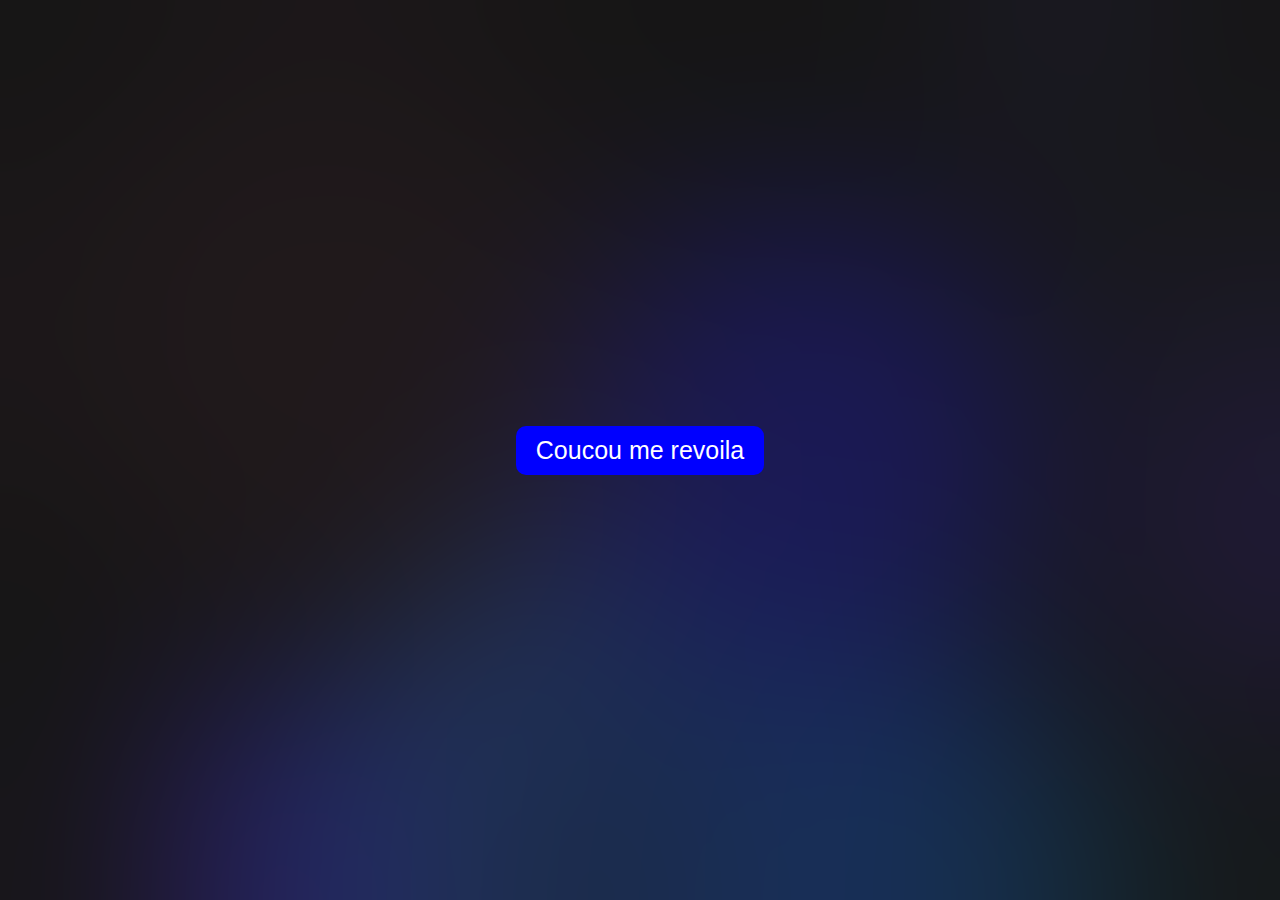
<file: etape2.html>
<!DOCTYPE html>
<html lang="en">
<head>
<meta charset="UTF-8">
<meta name="viewport" content="width=device-width, initial-scale=1.0">
<title>Page web - 2</title>
<style>
    body, html {
        margin: 0;
        padding: 0;
        height: 100%;
        overflow: hidden;
        background-color: rgb(22, 21, 21);
    }
    .container {
        width: 100%;
        height: 100%;
        position: relative;
        overflow: hidden;
    }
    .particle {
        position: absolute;
        border-radius: 50%;
        pointer-events: none;
        transition: opacity 4s, transform 4s;
        animation: particle 5s;
    }
    @keyframes particle {
        0% {
            opacity: 0;
            transform: scale(0);
        }
    }
    .page {
        width: 100%;
        height: 100%;
        top: 0;
        position: fixed;
        display: flex;
        justify-content: center;
        align-items: center;
        backdrop-filter: blur(100px);
        background-color: rgba(22, 21, 21, 0.5);
    }
    * {
        color: white;
        font-size: 25px;
    }
</style>
</head>
<body>
<div class="container"></div>
<div class="page">
    <button onclick id="clickCounter" style="background-color: blue;border-radius: 10px;border: none;padding: 10px 20px;"></button>
</div>

<script>
document.addEventListener("DOMContentLoaded", function () {
    const container = document.querySelector(".container");

    function typeWriter(txt, speed, i = 0) {
        if (i == 0) {
            document.getElementById("clickCounter").innerHTML = '';
        }
        if (i < txt.length) {
            if (txt.charAt(i) === "*") {
                document.getElementById("clickCounter").innerHTML += "<br>";
            }else if (txt.charAt(i) === "%") {
                document.getElementById("clickCounter").innerHTML += "<a target='_BLANK' href='https://www.google.fr/search?q=argument+dans+une+adresse+web'>https://www.google.fr/search?q=argument+dans+une+adresse+web</a>";
            } else {
                document.getElementById("clickCounter").innerHTML += txt.charAt(i);
            }
            i++;
            setTimeout(typeWriter, speed, txt, speed, i);
        }
    }


    const createParticle = () => {
        const particle = document.createElement("div");
        particle.className = "particle";
        container.appendChild(particle);

        const size = Math.random() * 500 + 100; // Taille aléatoire
        particle.style.width = `${size}px`;
        particle.style.height = `${size}px`;

        const x = Math.random() * window.innerWidth;
        const y = Math.random() * window.innerHeight;
        particle.style.left = `${x}px`;
        particle.style.top = `${y}px`;

        const r = Math.floor(Math.random() * 100); // Composante rouge
        const g = Math.floor(Math.random() * 100); // Composante verte
        const b = Math.floor(Math.random() * 255); // Composante bleue
        const a = Math.random();

        particle.style.backgroundColor = `rgba(${r},${g},${b},${a})`; // Couleur aléatoire avec transparence

        // Définir une durée de vie aléatoire pour chaque particule
        const lifeSpan = Math.random() * 10000 + 5000; // Durée de vie
        setTimeout(() => {
            particle.style.opacity = 0;
            particle.style.transform = "scale(0)";
            setTimeout(() => {
                container.removeChild(particle);
                createParticle(); // Créer une nouvelle particule pour remplacer celle qui a disparu
            }, 5000); // Attendez que l'animation de disparition soit terminée avant de créer une nouvelle particule
        }, lifeSpan);
    };

    const numberOfParticles = 20; // Nombre de particules à afficher
    for (let i = 0; i < numberOfParticles; i++) {
        createParticle();
    }

    var urlParams = new URLSearchParams(window.location.search);
    say = urlParams.get('say');
    ask = urlParams.get('ask');

    if (ask){
        ask = ask.toLowerCase();
        if (ask == '?'){
            typeWriter('1 - ?*2 - nextStep*3 - whereIsBrian*4 - howAreYou*4 - NGGYU', 50)
        }else if (ask == 'nextstep'){
            typeWriter("Pense bien à regarder sous tes pieds", 50)
        }else if (ask == 'whereisbrian'){
            typeWriter("Brian is in the kitchen", 50)
        }else if (ask == 'howareyou'){
            typeWriter("Bien merci, c'est gentil de me poser la question :)", 50)
            setTimeout(typeWriter, 3000, 'Pour te remercier je vais t\'aider un peu', 50)
            setTimeout(typeWriter, 7000, 'Erruel nu\'uq tse\'n niart ud évirra\'l', 50)
        }else if (ask == 'nggyu'){
            document.location.href = 'https://www.youtube.com/watch?v=dQw4w9WgXcQ';
        }else {
            typeWriter("'"+ask+"' n'est pas une question valide", 30)
            setTimeout(typeWriter, 3000, 'Je peux te proposer des question avec la question \'?\'', 50)
        }
    }else if (say){
        say = say.toLowerCase();
        if (say == 'bonjour'){
            typeWriter('Ah, je préfère ça', 50)
            setTimeout(typeWriter, 3000, 'Plutôt que parler tu peux me questionner', 50)
            setTimeout(typeWriter, 5500, 'Mais attention, je ne peux pas répondre à n\'importe quel question', 50)
            setTimeout(typeWriter, 9000, 'Tu peux tenter en remplacant \'say\' par \'ask\'', 50)
        }else {
            typeWriter("'"+say+"' n'est pas valide", 30)
        }
    }else {
        typeWriter('Coucou me revoila, le bouton qui t\'a énervé', 50)
        setTimeout(typeWriter, 3500, 'Quelle impolitesse', 50)
        setTimeout(typeWriter, 6500, 'Tu ne dis même pas bonjour', 50)
        setTimeout(typeWriter, 9500, 'Rajoute l\'argument \'say\' avec comme valeur \'boujour\' à la fin de l\'adresse web*Aide: %', 50)
    }
});
</script>
</body>
</html>
</file>
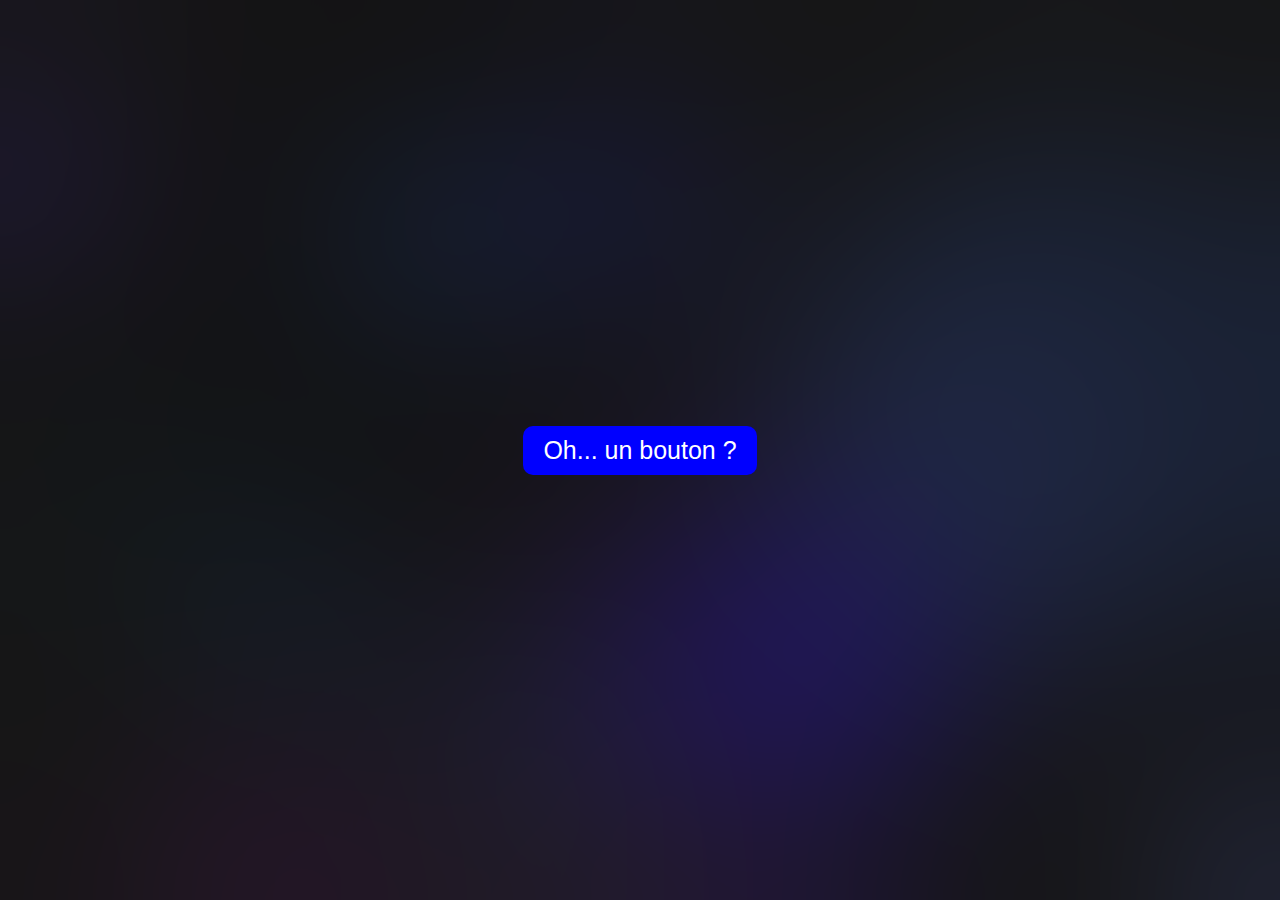
<file: xv92azerty.html>
<!DOCTYPE html>
<html lang="en">
<head>
<meta charset="UTF-8">
<meta name="viewport" content="width=device-width, initial-scale=1.0">
<title>Page web - 1</title>
<style>
    body, html {
        margin: 0;
        padding: 0;
        height: 100%;
        overflow: hidden;
        background-color: rgb(22, 21, 21);
    }
    .container {
        width: 100%;
        height: 100%;
        position: relative;
        overflow: hidden;
    }
    .particle {
        position: absolute;
        border-radius: 50%;
        pointer-events: none;
        transition: opacity 4s, transform 4s;
        animation: particle 5s;
    }
    @keyframes particle {
        0% {
            opacity: 0;
            transform: scale(0);
        }
    }
    .page {
        width: 100%;
        height: 100%;
        top: 0;
        position: fixed;
        display: flex;
        justify-content: center;
        align-items: center;
        backdrop-filter: blur(100px);
        background-color: rgba(22, 21, 21, 0.5);
    }
    * {
        color: white;
        font-size: 25px;
        -moz-user-select: none; /* Firefox */
        -webkit-user-select: none; /* Chrome, Safari, Opéra depuis la version 15 */
        -ms-user-select: none; /* Internet explorer depuis la version 10 et Edge */
        user-select: none; /* Propriété standard */
    }
</style>
</head>
<body>
<div class="container"></div>
<div class="page">
    <div id="txt" style="display: none;">x: <span style="background-color: blue;padding: 0 5px;border-radius: 5px;">11100001</span>&nbsp;&nbsp;&nbsp;&nbsp;&nbsp;&nbsp;&nbsp;&nbsp;y: <span style="background-color: blue;padding: 0 5px;border-radius: 5px;">-11101000</span></div>
    <button onclick id="showButton" style="background-color: blue;border-radius: 10px;border: none;padding: 10px 20px;"><span id="clickCounter">Oh... un bouton ?</span></button>
</div>

<script>
document.addEventListener("DOMContentLoaded", function () {
    const container = document.querySelector(".container");
    const maxClick = 201;
    let alertCount = 50;
    let clickCount = 0;

    function typeWriter(txt, speed, i=0) {
        if (i==0) {
            document.getElementById("clickCounter").textContent = '';
        }
        if (i < txt.length) {
            document.getElementById("clickCounter").textContent += txt.charAt(i);
            i++;
            setTimeout(typeWriter, speed, txt, speed, i);
        }
    }

    function endButton() {
        document.getElementById("showButton").style.display = "none";
        document.getElementById("txt").style.display = "block";
        setTimeout(alert, 30000, 'Si jamais tu le vois pas: c\'est du binaire')
        setTimeout(alert, 300000, 'Bon, ca fait cinq minutes que tu galère, je te file les coordonnées de y: -232')
    }

    function addLinkAttr() {
        document.getElementById("showButton").setAttribute('link', 1)
    }

    document.getElementById("showButton").addEventListener("click", function() {
        if (maxClick-clickCount>1){
            if (clickCount == 0){
                alert('Tu vas vite comprendre ce que tu dois faire ;)')
            }
            clickCount++;
            document.getElementById("clickCounter").textContent = maxClick - clickCount;
            if (maxClick - clickCount <= 10){
                alert('Tu y est presque, plus que '+(maxClick-clickCount)+' cliques')
            }
            if (maxClick - clickCount <= 9 && maxClick - clickCount >= 3){
                alert('Petit message pour t\'encourager')
            }
            if (maxClick - clickCount == 5){
                alert('Tu y est vraiment bientôt')
            }
            if (maxClick - clickCount == 4){
                alert('Tu trouve pas que le site web est jolie ?')
            }
            if (maxClick - clickCount == 4){
                alert('Nan mais... je dis ca je dis rien')
            }
            if (maxClick - clickCount == 4){
                alert('Bon faut que j\'arrete de t\'interrompre non ?')
            }
            if (maxClick - clickCount == 4){
                alert('Ok, OK, je te laisse continuer à appuyer sur ce bouton')
            }
            if (maxClick - clickCount == 3){
                alert('Derniere ligne droite')
            }
            if (maxClick - clickCount == 2){
                alert('T\'as vraiment cru que ce serait si facile, laisse moi rire...\nHAHAHA')
            }
        }else if (alertCount == 1){
            if (document.getElementById("showButton").hasAttribute('onclick')){
                document.getElementById("showButton").removeAttribute('onclick')
                typeWriter('Bon, bien joué', 50)
                setTimeout(typeWriter, 2000, 'Je vais enfin te révéler ce que je cachais', 50)
                setTimeout(typeWriter, 5500, 'Mais avant...', 50)
                setTimeout(typeWriter, 7500, 'Une petite blague personnelle', 50)
                setTimeout(typeWriter, 11000, 'Clique sur moi', 50)
                setTimeout(addLinkAttr, 11000)
            }else if (document.getElementById("showButton").hasAttribute('link')){
                window.open('https://www.youtube.com/watch?v=dQw4w9WgXcQ')
                endButton()
            }
        }else {
            alertCount--
            alert('Il ne te reste plus que '+alertCount+' notifications à passer')
        }

    });

    const createParticle = () => {
        const particle = document.createElement("div");
        particle.className = "particle";
        container.appendChild(particle);

        const size = Math.random() * 500 + 100; // Taille aléatoire
        particle.style.width = `${size}px`;
        particle.style.height = `${size}px`;

        const x = Math.random() * window.innerWidth;
        const y = Math.random() * window.innerHeight;
        particle.style.left = `${x}px`;
        particle.style.top = `${y}px`;

        const r = Math.floor(Math.random() * 100); // Composante rouge
        const g = Math.floor(Math.random() * 100); // Composante verte
        const b = Math.floor(Math.random() * 255); // Composante bleue
        const a = Math.random();

        particle.style.backgroundColor = `rgba(${r},${g},${b},${a})`; // Couleur aléatoire avec transparence

        // Définir une durée de vie aléatoire pour chaque particule
        const lifeSpan = Math.random() * 10000 + 5000; // Durée de vie
        setTimeout(() => {
            particle.style.opacity = 0;
            particle.style.transform = "scale(0)";
            setTimeout(() => {
                container.removeChild(particle);
                createParticle(); // Créer une nouvelle particule pour remplacer celle qui a disparu
            }, 5000); // Attendez que l'animation de disparition soit terminée avant de créer une nouvelle particule
        }, lifeSpan);
    };

    const numberOfParticles = 20; // Nombre de particules à afficher
    for (let i = 0; i < numberOfParticles; i++) {
        createParticle();
    }
});
</script>
</body>
</html>
</file>
